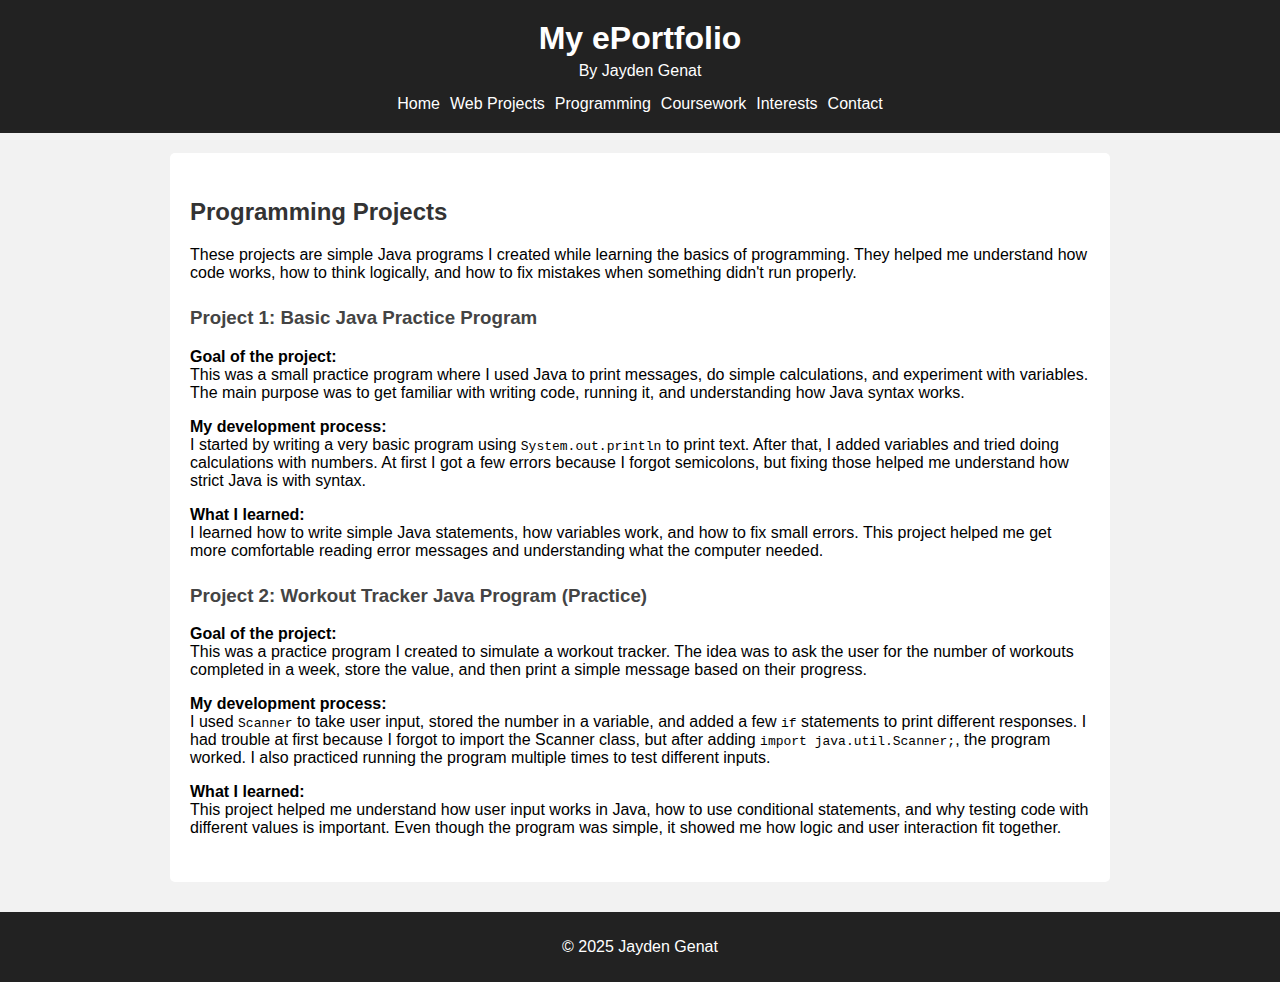
<file: coding-projects.html>
<!DOCTYPE html>
<html lang="en">
<head>
  <meta charset="UTF-8">
  <title>Programming Projects | My ePortfolio</title>
  <meta name="viewport" content="width=device-width, initial-scale=1">
  <link rel="stylesheet" href="css/style.css">
</head>

<body>

<header>
  <h1>My ePortfolio</h1>
  <p>By Jayden Genat</p>

  <nav>
    <ul>
      <li><a href="index.html">Home</a></li>
      <li><a href="web-projects.html">Web Projects</a></li>
      <li><a href="coding-projects.html">Programming</a></li>
      <li><a href="coursework.html">Coursework</a></li>
      <li><a href="interests.html">Interests</a></li>
      <li><a href="contact.html">Contact</a></li>
    </ul>
  </nav>
</header>

<main>

  <section>
    <h2>Programming Projects</h2>
    <p>
      These projects are simple Java programs I created while learning the basics of
      programming. They helped me understand how code works, how to think logically,
      and how to fix mistakes when something didn't run properly.
    </p>
  </section>

  <section>
    <h3>Project 1: Basic Java Practice Program</h3>

    <p><strong>Goal of the project:</strong><br>
      This was a small practice program where I used Java to print messages, do simple
      calculations, and experiment with variables. The main purpose was to get familiar
      with writing code, running it, and understanding how Java syntax works.
    </p>

    <p><strong>My development process:</strong><br>
      I started by writing a very basic program using <code>System.out.println</code> to print text.
      After that, I added variables and tried doing calculations with numbers. At first I got
      a few errors because I forgot semicolons, but fixing those helped me understand how
      strict Java is with syntax.
    </p>

    <p><strong>What I learned:</strong><br>
      I learned how to write simple Java statements, how variables work, and how to fix
      small errors. This project helped me get more comfortable reading error messages
      and understanding what the computer needed.
    </p>
  </section>

  <section>
    <h3>Project 2: Workout Tracker Java Program (Practice)</h3>

    <p><strong>Goal of the project:</strong><br>
      This was a practice program I created to simulate a workout tracker. The idea was to
      ask the user for the number of workouts completed in a week, store the value, and
      then print a simple message based on their progress.
    </p>

    <p><strong>My development process:</strong><br>
      I used <code>Scanner</code> to take user input, stored the number in a variable, and added a few
      <code>if</code> statements to print different responses. I had trouble at first because I forgot to
      import the Scanner class, but after adding <code>import java.util.Scanner;</code>, the program worked.
      I also practiced running the program multiple times to test different inputs.
    </p>

    <p><strong>What I learned:</strong><br>
      This project helped me understand how user input works in Java, how to use conditional
      statements, and why testing code with different values is important. Even though the
      program was simple, it showed me how logic and user interaction fit together.
    </p>
  </section>

</main>

<footer>
  <p>© 2025 Jayden Genat</p>
</footer>

</body>
</html>
</file>
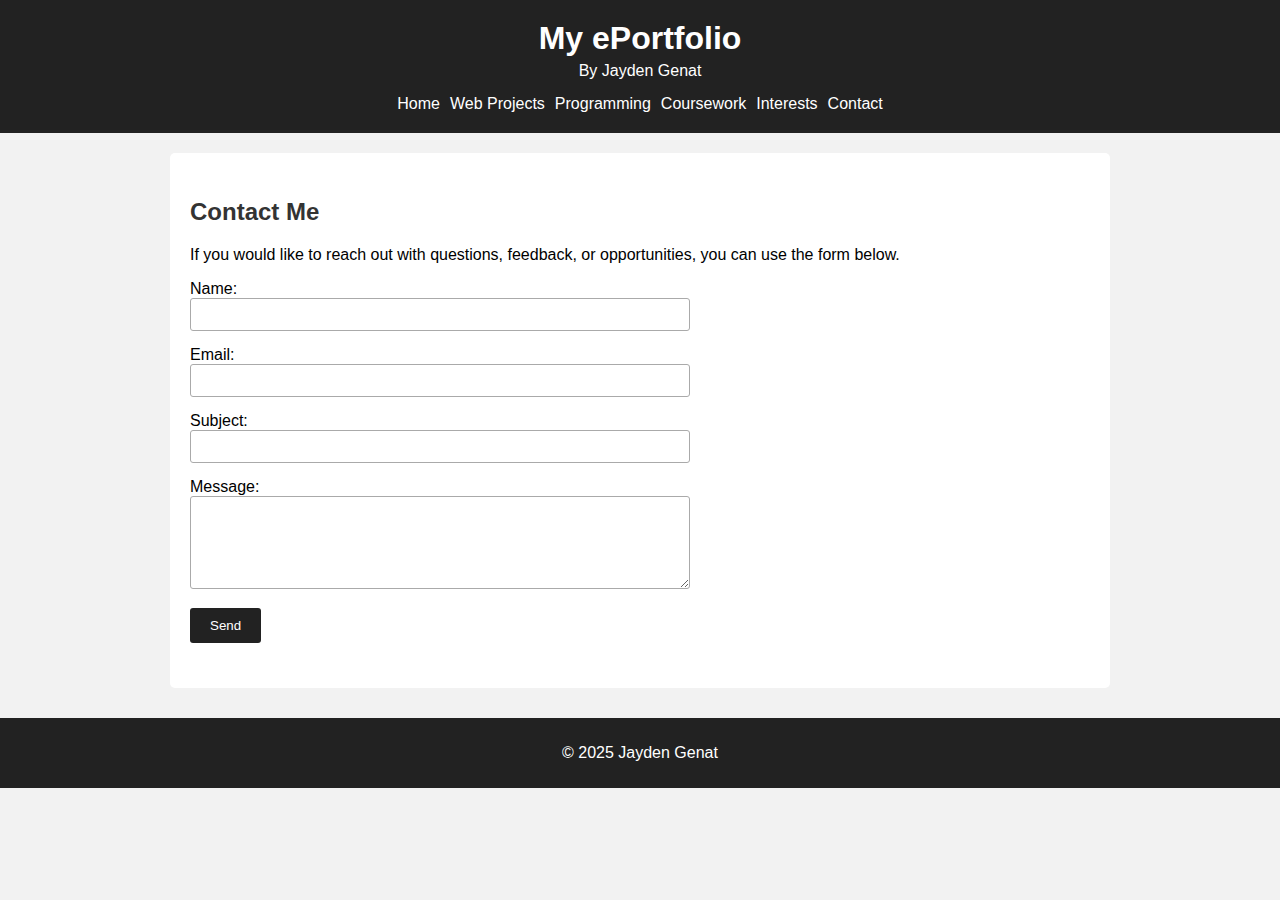
<file: contact.html>
<!DOCTYPE html>
<html lang="en">
<head>
  <meta charset="UTF-8">
  <title>Contact | My ePortfolio</title>
  <meta name="viewport" content="width=device-width, initial-scale=1">
  <link rel="stylesheet" href="css/style.css">
</head>

<body>

<header>
  <h1>My ePortfolio</h1>
  <p>By Jayden Genat</p>

  <nav>
    <ul>
      <li><a href="index.html">Home</a></li>
      <li><a href="web-projects.html">Web Projects</a></li>
      <li><a href="coding-projects.html">Programming</a></li>
      <li><a href="coursework.html">Coursework</a></li>
      <li><a href="interests.html">Interests</a></li>
      <li><a href="contact.html">Contact</a></li>
    </ul>
  </nav>
</header>

<main>

  <section>
    <h2>Contact Me</h2>
    <p>
      If you would like to reach out with questions, feedback, or opportunities, you can use the form below.
    </p>

    <form>
      <div class="form-row">
        <label for="name">Name:</label><br>
        <input id="name" type="text" required>
      </div>

      <div class="form-row">
        <label for="email">Email:</label><br>
        <input id="email" type="email" required>
      </div>

      <div class="form-row">
        <label for="subject">Subject:</label><br>
        <input id="subject" type="text">
      </div>

      <div class="form-row">
        <label for="message">Message:</label><br>
        <textarea id="message" rows="5" required></textarea>
      </div>

      <button type="submit">Send</button>
    </form>
  </section>

</main>

<footer>
  <p>© 2025 Jayden Genat</p>
</footer>

</body>
</html>
</file>
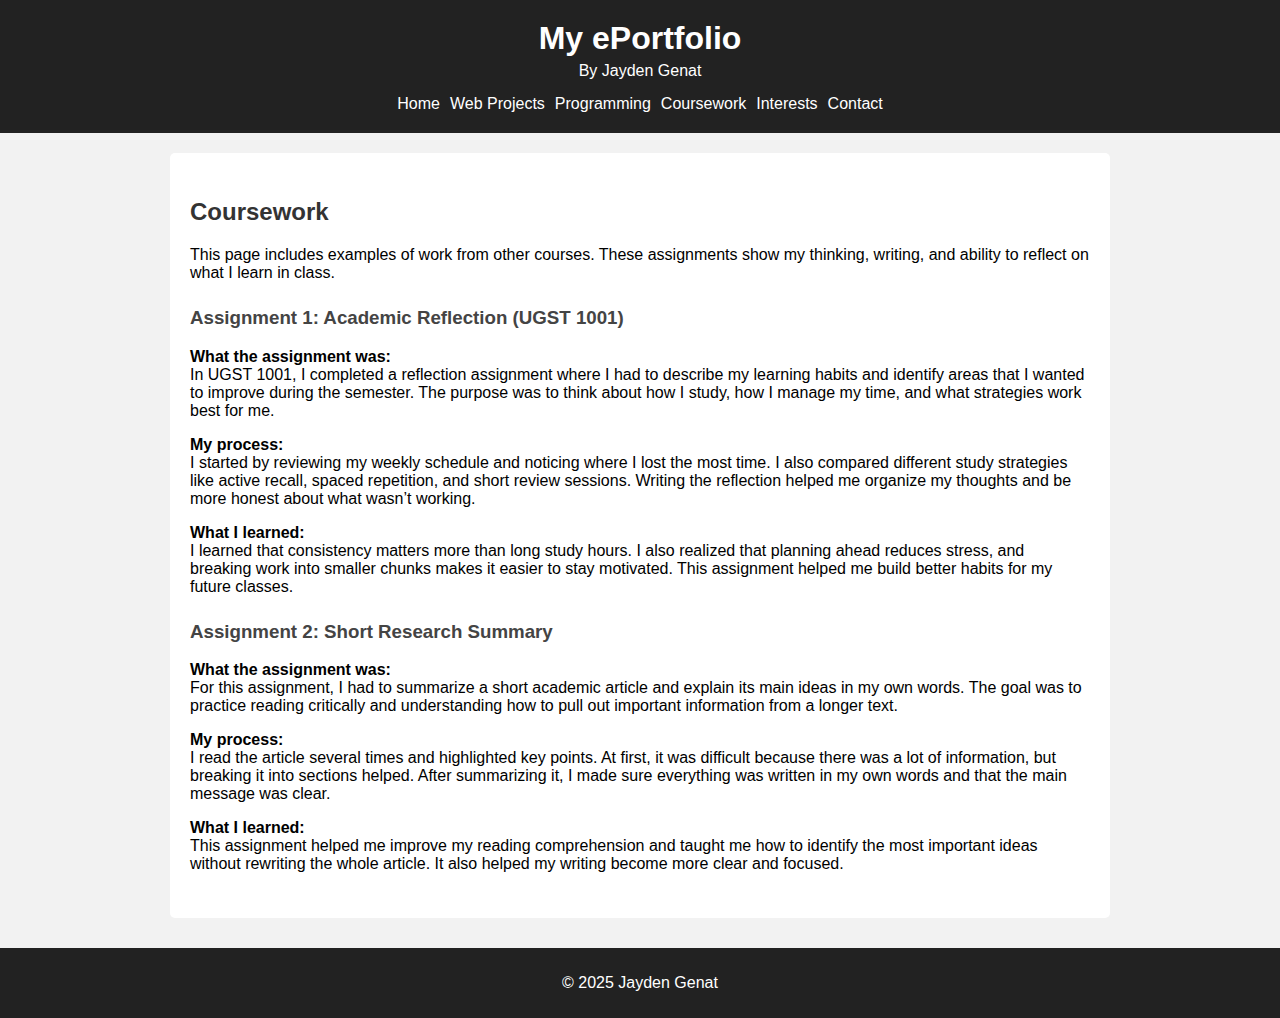
<file: coursework.html>
<!DOCTYPE html>
<html lang="en">
<head>
  <meta charset="UTF-8">
  <title>Coursework | My ePortfolio</title>
  <meta name="viewport" content="width=device-width, initial-scale=1">
  <link rel="stylesheet" href="css/style.css">
</head>

<body>

<header>
  <h1>My ePortfolio</h1>
  <p>By Jayden Genat</p>

  <nav>
    <ul>
      <li><a href="index.html">Home</a></li>
      <li><a href="web-projects.html">Web Projects</a></li>
      <li><a href="coding-projects.html">Programming</a></li>
      <li><a href="coursework.html">Coursework</a></li>
      <li><a href="interests.html">Interests</a></li>
      <li><a href="contact.html">Contact</a></li>
    </ul>
  </nav>
</header>

<main>

  <section>
    <h2>Coursework</h2>
    <p>
      This page includes examples of work from other courses. These assignments show my
      thinking, writing, and ability to reflect on what I learn in class.
    </p>
  </section>

  <section>
    <h3>Assignment 1: Academic Reflection (UGST 1001)</h3>
  
    <p><strong>What the assignment was:</strong><br>
      In UGST 1001, I completed a reflection assignment where I had to describe my learning habits
      and identify areas that I wanted to improve during the semester. The purpose was to think
      about how I study, how I manage my time, and what strategies work best for me.
    </p>
  
    <p><strong>My process:</strong><br>
      I started by reviewing my weekly schedule and noticing where I lost the most time.
      I also compared different study strategies like active recall, spaced repetition, and
      short review sessions. Writing the reflection helped me organize my thoughts and be more honest about what wasn’t working.
    </p>
  
    <p><strong>What I learned:</strong><br>
      I learned that consistency matters more than long study hours.
      I also realized that planning ahead reduces stress, and breaking work into smaller chunks
      makes it easier to stay motivated. This assignment helped me build better habits for my future classes.
    </p>
  </section>
  
  <section>
    <h3>Assignment 2: Short Research Summary</h3>
  
    <p><strong>What the assignment was:</strong><br>
      For this assignment, I had to summarize a short academic article and explain its main ideas
      in my own words. The goal was to practice reading critically and understanding how to pull out
      important information from a longer text.
    </p>
  
    <p><strong>My process:</strong><br>
      I read the article several times and highlighted key points. At first, it was difficult
      because there was a lot of information, but breaking it into sections helped.
      After summarizing it, I made sure everything was written in my own words and that the main
      message was clear.
    </p>
  
    <p><strong>What I learned:</strong><br>
      This assignment helped me improve my reading comprehension and taught me how to identify
      the most important ideas without rewriting the whole article. It also helped my writing become
      more clear and focused.
    </p>
  </section>
  

</main>

<footer>
  <p>© 2025 Jayden Genat</p>
</footer>

</body>
</html>
</file>
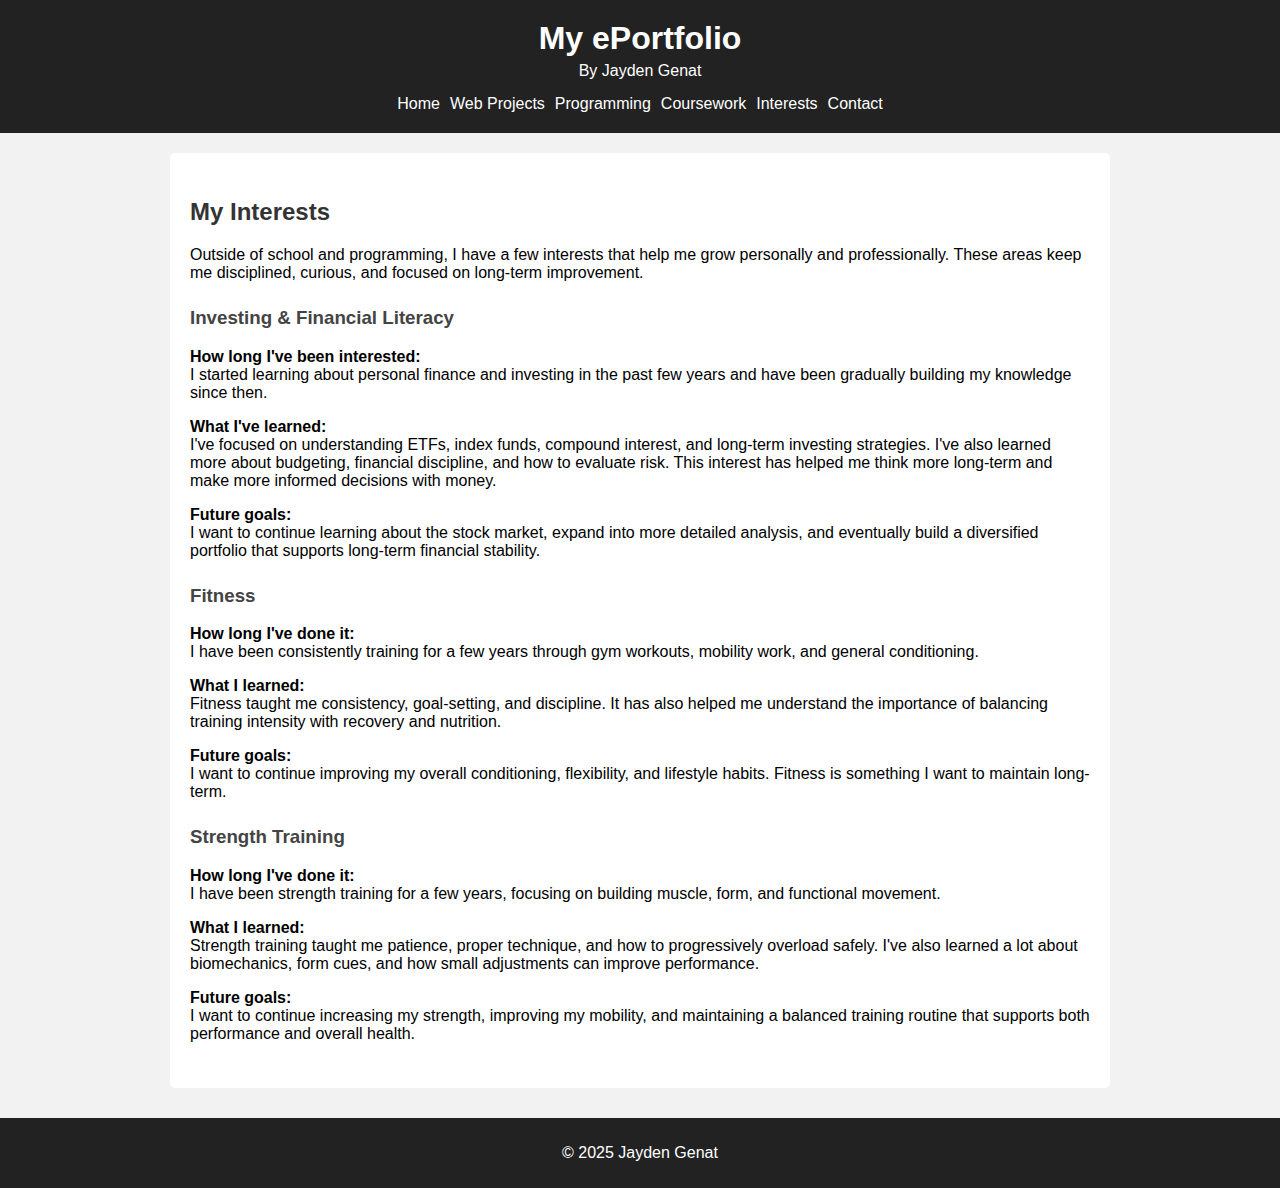
<file: interests.html>
<!DOCTYPE html>
<html lang="en">
<head>
  <meta charset="UTF-8">
  <title>My Interests | My ePortfolio</title>
  <meta name="viewport" content="width=device-width, initial-scale=1">
  <link rel="stylesheet" href="css/style.css">
</head>

<body>

<header>
  <h1>My ePortfolio</h1>
  <p>By Jayden Genat</p>

  <nav>
    <ul>
      <li><a href="index.html">Home</a></li>
      <li><a href="web-projects.html">Web Projects</a></li>
      <li><a href="coding-projects.html">Programming</a></li>
      <li><a href="coursework.html">Coursework</a></li>
      <li><a href="interests.html">Interests</a></li>
      <li><a href="contact.html">Contact</a></li>
    </ul>
  </nav>
</header>

<main>

  <section>
    <h2>My Interests</h2>
    <p>
      Outside of school and programming, I have a few interests that help me grow personally
      and professionally. These areas keep me disciplined, curious, and focused on long-term
      improvement.
    </p>
  </section>

  <section>
    <h3>Investing & Financial Literacy</h3>
    <p><strong>How long I've been interested:</strong><br>
      I started learning about personal finance and investing in the past few years and have
      been gradually building my knowledge since then.
    </p>

    <p><strong>What I've learned:</strong><br>
      I've focused on understanding ETFs, index funds, compound interest, and long-term
      investing strategies. I've also learned more about budgeting, financial discipline, and
      how to evaluate risk. This interest has helped me think more long-term and make more
      informed decisions with money.
    </p>

    <p><strong>Future goals:</strong><br>
      I want to continue learning about the stock market, expand into more detailed analysis,
      and eventually build a diversified portfolio that supports long-term financial stability.
    </p>
  </section>

  <section>
    <h3>Fitness</h3>
    <p><strong>How long I've done it:</strong><br>
      I have been consistently training for a few years through gym workouts, mobility work,
      and general conditioning.
    </p>

    <p><strong>What I learned:</strong><br>
      Fitness taught me consistency, goal-setting, and discipline. It has also helped me
      understand the importance of balancing training intensity with recovery and nutrition.
    </p>

    <p><strong>Future goals:</strong><br>
      I want to continue improving my overall conditioning, flexibility, and lifestyle habits.
      Fitness is something I want to maintain long-term.
    </p>
  </section>

  <section>
    <h3>Strength Training</h3>
    <p><strong>How long I've done it:</strong><br>
      I have been strength training for a few years, focusing on building muscle, form, and
      functional movement.
    </p>

    <p><strong>What I learned:</strong><br>
      Strength training taught me patience, proper technique, and how to progressively overload
      safely. I've also learned a lot about biomechanics, form cues, and how small adjustments
      can improve performance.
    </p>

    <p><strong>Future goals:</strong><br>
      I want to continue increasing my strength, improving my mobility, and maintaining a balanced
      training routine that supports both performance and overall health.
    </p>
  </section>

</main>

<footer>
  <p>© 2025 Jayden Genat</p>
</footer>

</body>
</html>
</file>
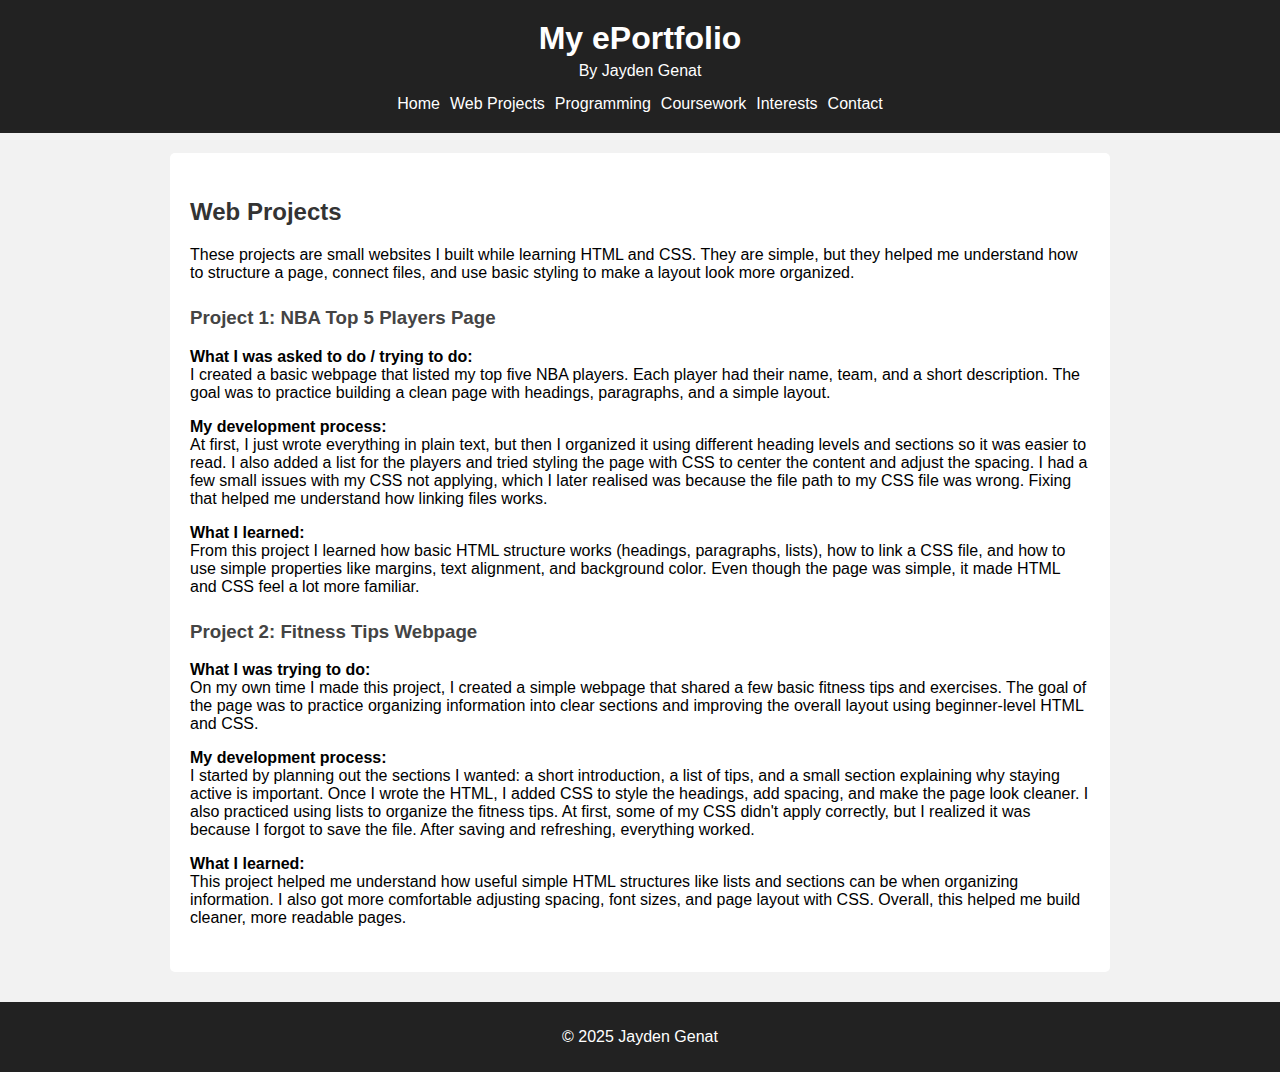
<file: web-projects.html>
<!DOCTYPE html>
<html lang="en">
<head>
  <meta charset="UTF-8">
  <title>Web Projects | My ePortfolio</title>
  <meta name="viewport" content="width=device-width, initial-scale=1">
  <link rel="stylesheet" href="css/style.css">
</head>

<body>

<header>
  <h1>My ePortfolio</h1>
  <p>By Jayden Genat</p>

  <nav>
    <ul>
      <li><a href="index.html">Home</a></li>
      <li><a href="web-projects.html">Web Projects</a></li>
      <li><a href="coding-projects.html">Programming</a></li>
      <li><a href="coursework.html">Coursework</a></li>
      <li><a href="interests.html">Interests</a></li>
      <li><a href="contact.html">Contact</a></li>
    </ul>
  </nav>
</header>

<main>

  <section>
    <h2>Web Projects</h2>
    <p>
      These projects are small websites I built while learning HTML and CSS. They are simple,
      but they helped me understand how to structure a page, connect files, and use basic
      styling to make a layout look more organized.
    </p>
  </section>

  <section>
    <h3>Project 1: NBA Top 5 Players Page</h3>
    <p><strong>What I was asked to do / trying to do:</strong><br>
      I created a basic webpage that listed my top five NBA players. Each player had their name,
      team, and a short description. The goal was to practice building a clean page with headings,
      paragraphs, and a simple layout.
    </p>

    <p><strong>My development process:</strong><br>
      At first, I just wrote everything in plain text, but then I organized it using different
      heading levels and sections so it was easier to read. I also added a list for the players
      and tried styling the page with CSS to center the content and adjust the spacing.
      I had a few small issues with my CSS not applying, which I later realised was because the
      file path to my CSS file was wrong. Fixing that helped me understand how linking files works.
    </p>

    <p><strong>What I learned:</strong><br>
      From this project I learned how basic HTML structure works (headings, paragraphs, lists),
      how to link a CSS file, and how to use simple properties like margins, text alignment,
      and background color. Even though the page was simple, it made HTML and CSS feel a lot
      more familiar.
    </p>
  </section>

  <section>
    <h3>Project 2: Fitness Tips Webpage</h3>

    <p><strong>What I was trying to do:</strong><br>
      On my own time I made this project, I created a simple webpage that shared a few basic fitness tips and
      exercises. The goal of the page was to practice organizing information into clear
      sections and improving the overall layout using beginner-level HTML and CSS.
    </p>

    <p><strong>My development process:</strong><br>
      I started by planning out the sections I wanted: a short introduction, a list of tips,
      and a small section explaining why staying active is important. Once I wrote the HTML,
      I added CSS to style the headings, add spacing, and make the page look cleaner.
      I also practiced using lists to organize the fitness tips. At first, some of my CSS
      didn't apply correctly, but I realized it was because I forgot to save the file. After saving
      and refreshing, everything worked.
    </p>

    <p><strong>What I learned:</strong><br>
      This project helped me understand how useful simple HTML structures like lists and
      sections can be when organizing information. I also got more comfortable adjusting
      spacing, font sizes, and page layout with CSS. Overall, this helped me build cleaner,
      more readable pages.
    </p>
  </section>

</main>

<footer>
  <p>© 2025 Jayden Genat</p>
</footer>

</body>
</html>
</file>
<file: css/style.css>
/* ---------- GENERAL PAGE STYLE ---------- */
body {
    font-family: Arial, sans-serif;
    margin: 0;
    background-color: #f2f2f2;
  }
  
  /* Wrapper for all main content */
  main {
    max-width: 900px;
    margin: 20px auto;
    padding: 20px;
    background-color: #ffffff;
    border-radius: 5px;
  }
  
  /* ---------- HEADER ---------- */
  header {
    background-color: #222;
    color: white;
    padding: 20px;
    text-align: center;
  }
  
  header h1 {
    margin: 0;
    font-size: 32px;
  }
  
  header p {
    margin: 5px 0 15px 0;
  }
  
  /* ---------- NAVIGATION ---------- */
  nav ul {
    list-style: none;
    padding: 0;
    margin: 0;
    display: flex;
    justify-content: center;
    flex-wrap: wrap;
    gap: 10px;
  }
  
  nav li {
    margin: 0;
  }
  
  nav a {
    color: white;
    text-decoration: none;
    font-size: 16px;
  }
  
  nav a:hover {
    text-decoration: underline;
  }
  
  /* ---------- SECTIONS & HEADINGS ---------- */
  h2 {
    color: #333;
    margin-top: 25px;
  }
  
  h3 {
    color: #444;
    margin-top: 20px;
  }
  
  section {
    margin-bottom: 25px;
  }
  
  /* ---------- FORMS ---------- */
  form {
    margin-top: 15px;
  }
  
  .form-row {
    margin-bottom: 15px;
  }
  
  input, textarea {
    width: 100%;
    max-width: 500px;
    padding: 8px;
    border: 1px solid #aaa;
    border-radius: 3px;
    box-sizing: border-box;
  }
  
  button {
    padding: 10px 20px;
    background-color: #222;
    color: white;
    border: none;
    border-radius: 3px;
    cursor: pointer;
  }
  
  button:hover {
    opacity: 0.9;
  }
  
  /* ---------- VIDEO ---------- */
  video {
    margin-top: 10px;
    border-radius: 4px;
  }
  
  /* ---------- FOOTER ---------- */
  footer {
    text-align: center;
    padding: 10px;
    margin-top: 30px;
    background-color: #222;
    color: white;
  }
  
  /* ---------- RESPONSIVE DESIGN ---------- */
  @media (max-width: 900px) {
    main {
      margin: 15px;
      padding: 15px;
    }
  
    nav li {
      margin: 0 6px;
    }
  }
  
  
  @media (max-width: 600px) {
  
    nav li {
      display: block;
      margin: 8px 0;
    }
  
    main {
      margin: 10px;
      padding: 15px;
    }
  
    video {
      width: 100%;
    }
  }
</file>
